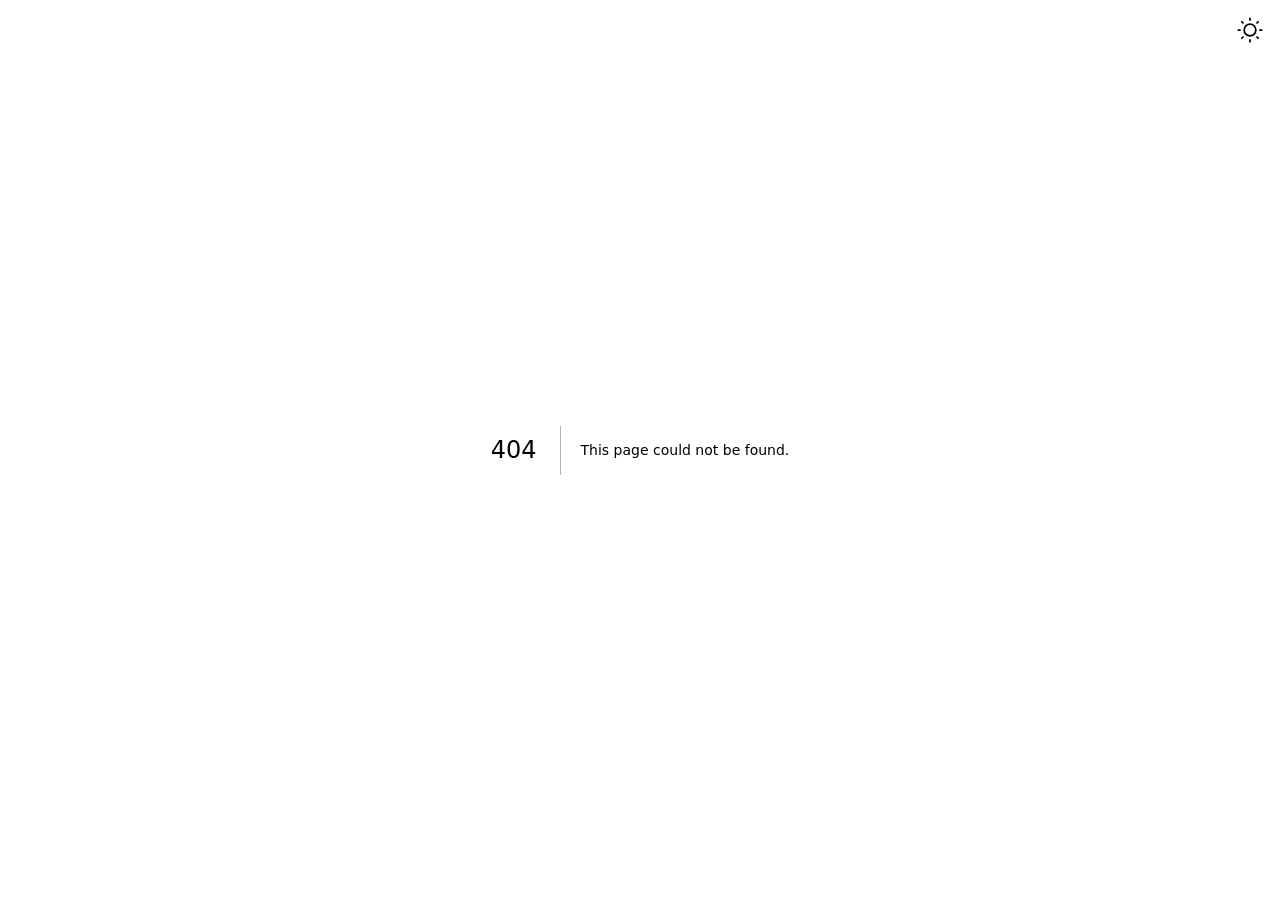
<file: 404/index.html>
<!DOCTYPE html><html lang="en"><head><meta charSet="utf-8"/><meta name="viewport" content="width=device-width, initial-scale=1"/><link rel="preload" href="/_next/static/media/569ce4b8f30dc480-s.p.woff2" as="font" crossorigin="" type="font/woff2"/><link rel="preload" href="/_next/static/media/83b7692fa295f45a-s.p.woff2" as="font" crossorigin="" type="font/woff2"/><link rel="preload" href="/_next/static/media/93f479601ee12b01-s.p.woff2" as="font" crossorigin="" type="font/woff2"/><link rel="stylesheet" href="/_next/static/css/43e2286990f51f5e.css" data-precedence="next"/><link rel="preload" as="script" fetchPriority="low" href="/_next/static/chunks/webpack-545f4b5db0768c51.js"/><script src="/_next/static/chunks/96e220d1-b9f1c425e1ec2098.js" async=""></script><script src="/_next/static/chunks/770-4f60a952de414095.js" async=""></script><script src="/_next/static/chunks/main-app-d4d4edd05a11507b.js" async=""></script><script src="/_next/static/chunks/app/layout-08edbe6e02cc41c6.js" async=""></script><meta name="robots" content="noindex"/><meta name="next-size-adjust" content=""/><title>404: This page could not be found.</title><title>Yahia Soliman - Software Engineer</title><meta name="description" content="Full-stack software engineer with proficincy in both back-end and front-end development"/><script>document.querySelectorAll('body link[rel="icon"], body link[rel="apple-touch-icon"]').forEach(el => document.head.appendChild(el))</script><script src="/_next/static/chunks/polyfills-42372ed130431b0a.js" noModule=""></script></head><body class="__variable_a8cb97 __variable_5cfdac __variable_9a8899 antialiased font-sans fg-primary bg-primary-foreground relative"><script>((e,t,r,n,o,a,i,u)=>{let l=document.documentElement,s=["light","dark"];function c(t){var r;(Array.isArray(e)?e:[e]).forEach(e=>{let r="class"===e,n=r&&a?o.map(e=>a[e]||e):o;r?(l.classList.remove(...n),l.classList.add(a&&a[t]?a[t]:t)):l.setAttribute(e,t)}),r=t,u&&s.includes(r)&&(l.style.colorScheme=r)}if(n)c(n);else try{let e=localStorage.getItem(t)||r,n=i&&"system"===e?window.matchMedia("(prefers-color-scheme: dark)").matches?"dark":"light":e;c(n)}catch(e){}})("class","theme","system",null,["light","dark"],null,true,true)</script><div class="flex justify-end w-full p-4 fixed overflow-x-clip"><div class="cursor-pointer select-none group"><div class="duration-100 group-hover:bg-gray-900 dark:group-hover:bg-gray-100 hover: fixed size-4 -top-2 -right-2 origin-center aspect-square rounded-full -z-20 group-hover:scale-[10]"></div><svg class="fill-none dark:hidden size-7 dark:group-hover:block group-hover:hidden dark:group-hover:text-amber-500" viewBox="0 0 24 24"><path d="M17 12C17 14.7614 14.7614 17 12 17C9.23858 17 7 14.7614 7 12C7 9.23858 9.23858 7 12 7C14.7614 7 17 9.23858 17 12Z" stroke="currentColor" stroke-width="1.5"></path><path d="M12 2V3.5M12 20.5V22M19.0708 19.0713L18.0101 18.0106M5.98926 5.98926L4.9286 4.9286M22 12H20.5M3.5 12H2M19.0713 4.92871L18.0106 5.98937M5.98975 18.0107L4.92909 19.0714" stroke="currentColor" stroke-width="1.5" stroke-linecap="round"></path></svg><svg class="hidden fill-none dark:block size-7 dark:group-hover:hidden group-hover:block group-hover:text-stone-100" viewBox="0 0 24 24"><path d="M21.5 14.0784C20.3003 14.7189 18.9301 15.0821 17.4751 15.0821C12.7491 15.0821 8.91792 11.2509 8.91792 6.52485C8.91792 5.06986 9.28105 3.69968 9.92163 2.5C5.66765 3.49698 2.5 7.31513 2.5 11.8731C2.5 17.1899 6.8101 21.5 12.1269 21.5C16.6849 21.5 20.503 18.3324 21.5 14.0784Z" stroke="currentColor" stroke-width="1.5" stroke-linecap="round" stroke-linejoin="round"></path></svg></div></div><div style="font-family:system-ui,&quot;Segoe UI&quot;,Roboto,Helvetica,Arial,sans-serif,&quot;Apple Color Emoji&quot;,&quot;Segoe UI Emoji&quot;;height:100vh;text-align:center;display:flex;flex-direction:column;align-items:center;justify-content:center"><div><style>body{color:#000;background:#fff;margin:0}.next-error-h1{border-right:1px solid rgba(0,0,0,.3)}@media (prefers-color-scheme:dark){body{color:#fff;background:#000}.next-error-h1{border-right:1px solid rgba(255,255,255,.3)}}</style><h1 class="next-error-h1" style="display:inline-block;margin:0 20px 0 0;padding:0 23px 0 0;font-size:24px;font-weight:500;vertical-align:top;line-height:49px">404</h1><div style="display:inline-block"><h2 style="font-size:14px;font-weight:400;line-height:49px;margin:0">This page could not be found.</h2></div></div></div><!--$--><!--/$--><!--$--><!--/$--><script src="/_next/static/chunks/webpack-545f4b5db0768c51.js" async=""></script><script>(self.__next_f=self.__next_f||[]).push([0])</script><script>self.__next_f.push([1,"1:\"$Sreact.fragment\"\n2:I[3855,[\"177\",\"static/chunks/app/layout-08edbe6e02cc41c6.js\"],\"ThemeProvider\"]\n3:I[9391,[\"177\",\"static/chunks/app/layout-08edbe6e02cc41c6.js\"],\"default\"]\n4:I[831,[],\"\"]\n5:I[8307,[],\"\"]\n6:I[9757,[],\"MetadataBoundary\"]\n8:I[9757,[],\"OutletBoundary\"]\nb:I[8475,[],\"AsyncMetadataOutlet\"]\nd:I[9757,[],\"ViewportBoundary\"]\nf:I[8458,[],\"\"]\n:HL[\"/_next/static/media/569ce4b8f30dc480-s.p.woff2\",\"font\",{\"crossOrigin\":\"\",\"type\":\"font/woff2\"}]\n:HL[\"/_next/static/media/83b7692fa295f45a-s.p.woff2\",\"font\",{\"crossOrigin\":\"\",\"type\":\"font/woff2\"}]\n:HL[\"/_next/static/media/93f479601ee12b01-s.p.woff2\",\"font\",{\"crossOrigin\":\"\",\"type\":\"font/woff2\"}]\n:HL[\"/_next/static/css/43e2286990f51f5e.css\",\"style\"]\n"])</script><script>self.__next_f.push([1,"0:{\"P\":null,\"b\":\"W5Tsv-VLkdoxyzt10y74B\",\"p\":\"\",\"c\":[\"\",\"_not-found\",\"\"],\"i\":false,\"f\":[[[\"\",{\"children\":[\"/_not-found\",{\"children\":[\"__PAGE__\",{}]}]},\"$undefined\",\"$undefined\",true],[\"\",[\"$\",\"$1\",\"c\",{\"children\":[[[\"$\",\"link\",\"0\",{\"rel\":\"stylesheet\",\"href\":\"/_next/static/css/43e2286990f51f5e.css\",\"precedence\":\"next\",\"crossOrigin\":\"$undefined\",\"nonce\":\"$undefined\"}]],[\"$\",\"html\",null,{\"lang\":\"en\",\"suppressHydrationWarning\":true,\"children\":[\"$\",\"body\",null,{\"className\":\"__variable_a8cb97 __variable_5cfdac __variable_9a8899 antialiased font-sans fg-primary bg-primary-foreground relative\",\"children\":[\"$\",\"$L2\",null,{\"attribute\":\"class\",\"defaultTheme\":\"system\",\"enableSystem\":true,\"disableTransitionOnChange\":true,\"children\":[[\"$\",\"div\",null,{\"className\":\"flex justify-end w-full p-4 fixed overflow-x-clip\",\"children\":[\"$\",\"$L3\",null,{\"children\":[[\"$\",\"svg\",null,{\"className\":\"fill-none dark:hidden size-7 dark:group-hover:block group-hover:hidden dark:group-hover:text-amber-500\",\"viewBox\":\"0 0 24 24\",\"children\":[[\"$\",\"path\",null,{\"d\":\"M17 12C17 14.7614 14.7614 17 12 17C9.23858 17 7 14.7614 7 12C7 9.23858 9.23858 7 12 7C14.7614 7 17 9.23858 17 12Z\",\"stroke\":\"currentColor\",\"strokeWidth\":\"1.5\"}],[\"$\",\"path\",null,{\"d\":\"M12 2V3.5M12 20.5V22M19.0708 19.0713L18.0101 18.0106M5.98926 5.98926L4.9286 4.9286M22 12H20.5M3.5 12H2M19.0713 4.92871L18.0106 5.98937M5.98975 18.0107L4.92909 19.0714\",\"stroke\":\"currentColor\",\"strokeWidth\":\"1.5\",\"strokeLinecap\":\"round\"}]]}],[\"$\",\"svg\",null,{\"className\":\"hidden fill-none dark:block size-7 dark:group-hover:hidden group-hover:block group-hover:text-stone-100\",\"viewBox\":\"0 0 24 24\",\"children\":[\"$\",\"path\",null,{\"d\":\"M21.5 14.0784C20.3003 14.7189 18.9301 15.0821 17.4751 15.0821C12.7491 15.0821 8.91792 11.2509 8.91792 6.52485C8.91792 5.06986 9.28105 3.69968 9.92163 2.5C5.66765 3.49698 2.5 7.31513 2.5 11.8731C2.5 17.1899 6.8101 21.5 12.1269 21.5C16.6849 21.5 20.503 18.3324 21.5 14.0784Z\",\"stroke\":\"currentColor\",\"strokeWidth\":\"1.5\",\"strokeLinecap\":\"round\",\"strokeLinejoin\":\"round\"}]}]]}]}],[\"$\",\"$L4\",null,{\"parallelRouterKey\":\"children\",\"error\":\"$undefined\",\"errorStyles\":\"$undefined\",\"errorScripts\":\"$undefined\",\"template\":[\"$\",\"$L5\",null,{}],\"templateStyles\":\"$undefined\",\"templateScripts\":\"$undefined\",\"notFound\":[[[\"$\",\"title\",null,{\"children\":\"404: This page could not be found.\"}],[\"$\",\"div\",null,{\"style\":{\"fontFamily\":\"system-ui,\\\"Segoe UI\\\",Roboto,Helvetica,Arial,sans-serif,\\\"Apple Color Emoji\\\",\\\"Segoe UI Emoji\\\"\",\"height\":\"100vh\",\"textAlign\":\"center\",\"display\":\"flex\",\"flexDirection\":\"column\",\"alignItems\":\"center\",\"justifyContent\":\"center\"},\"children\":[\"$\",\"div\",null,{\"children\":[[\"$\",\"style\",null,{\"dangerouslySetInnerHTML\":{\"__html\":\"body{color:#000;background:#fff;margin:0}.next-error-h1{border-right:1px solid rgba(0,0,0,.3)}@media (prefers-color-scheme:dark){body{color:#fff;background:#000}.next-error-h1{border-right:1px solid rgba(255,255,255,.3)}}\"}}],[\"$\",\"h1\",null,{\"className\":\"next-error-h1\",\"style\":{\"display\":\"inline-block\",\"margin\":\"0 20px 0 0\",\"padding\":\"0 23px 0 0\",\"fontSize\":24,\"fontWeight\":500,\"verticalAlign\":\"top\",\"lineHeight\":\"49px\"},\"children\":404}],[\"$\",\"div\",null,{\"style\":{\"display\":\"inline-block\"},\"children\":[\"$\",\"h2\",null,{\"style\":{\"fontSize\":14,\"fontWeight\":400,\"lineHeight\":\"49px\",\"margin\":0},\"children\":\"This page could not be found.\"}]}]]}]}]],[]],\"forbidden\":\"$undefined\",\"unauthorized\":\"$undefined\"}]]}]}]}]]}],{\"children\":[\"/_not-found\",[\"$\",\"$1\",\"c\",{\"children\":[null,[\"$\",\"$L4\",null,{\"parallelRouterKey\":\"children\",\"error\":\"$undefined\",\"errorStyles\":\"$undefined\",\"errorScripts\":\"$undefined\",\"template\":[\"$\",\"$L5\",null,{}],\"templateStyles\":\"$undefined\",\"templateScripts\":\"$undefined\",\"notFound\":\"$undefined\",\"forbidden\":\"$undefined\",\"unauthorized\":\"$undefined\"}]]}],{\"children\":[\"__PAGE__\",[\"$\",\"$1\",\"c\",{\"children\":[[[\"$\",\"title\",null,{\"children\":\"404: This page could not be found.\"}],[\"$\",\"div\",null,{\"style\":\"$0:f:0:1:1:props:children:1:props:children:props:children:props:children:1:props:notFound:0:1:props:style\",\"children\":[\"$\",\"div\",null,{\"children\":[[\"$\",\"style\",null,{\"dangerouslySetInnerHTML\":{\"__html\":\"body{color:#000;background:#fff;margin:0}.next-error-h1{border-right:1px solid rgba(0,0,0,.3)}@media (prefers-color-scheme:dark){body{color:#fff;background:#000}.next-error-h1{border-right:1px solid rgba(255,255,255,.3)}}\"}}],[\"$\",\"h1\",null,{\"className\":\"next-error-h1\",\"style\":\"$0:f:0:1:1:props:children:1:props:children:props:children:props:children:1:props:notFound:0:1:props:children:props:children:1:props:style\",\"children\":404}],[\"$\",\"div\",null,{\"style\":\"$0:f:0:1:1:props:children:1:props:children:props:children:props:children:1:props:notFound:0:1:props:children:props:children:2:props:style\",\"children\":[\"$\",\"h2\",null,{\"style\":\"$0:f:0:1:1:props:children:1:props:children:props:children:props:children:1:props:notFound:0:1:props:children:props:children:2:props:children:props:style\",\"children\":\"This page could not be found.\"}]}]]}]}]],[\"$\",\"$L6\",null,{\"children\":\"$L7\"}],null,[\"$\",\"$L8\",null,{\"children\":[\"$L9\",\"$La\",[\"$\",\"$Lb\",null,{\"promise\":\"$@c\"}]]}]]}],{},null,false]},null,false]},null,false],[\"$\",\"$1\",\"h\",{\"children\":[[\"$\",\"meta\",null,{\"name\":\"robots\",\"content\":\"noindex\"}],[\"$\",\"$1\",\"zXDmQ0RFbjtpfG88H8MV6\",{\"children\":[[\"$\",\"$Ld\",null,{\"children\":\"$Le\"}],[\"$\",\"meta\",null,{\"name\":\"next-size-adjust\",\"content\":\"\"}]]}],null]}],false]],\"m\":\"$undefined\",\"G\":[\"$f\",\"$undefined\"],\"s\":false,\"S\":true}\n"])</script><script>self.__next_f.push([1,"10:\"$Sreact.suspense\"\n11:I[8475,[],\"AsyncMetadata\"]\n7:[\"$\",\"$10\",null,{\"fallback\":null,\"children\":[\"$\",\"$L11\",null,{\"promise\":\"$@12\"}]}]\n"])</script><script>self.__next_f.push([1,"a:null\n"])</script><script>self.__next_f.push([1,"e:[[\"$\",\"meta\",\"0\",{\"charSet\":\"utf-8\"}],[\"$\",\"meta\",\"1\",{\"name\":\"viewport\",\"content\":\"width=device-width, initial-scale=1\"}]]\n9:null\n"])</script><script>self.__next_f.push([1,"12:{\"metadata\":[[\"$\",\"title\",\"0\",{\"children\":\"Yahia Soliman - Software Engineer\"}],[\"$\",\"meta\",\"1\",{\"name\":\"description\",\"content\":\"Full-stack software engineer with proficincy in both back-end and front-end development\"}]],\"error\":null,\"digest\":\"$undefined\"}\nc:{\"metadata\":\"$12:metadata\",\"error\":null,\"digest\":\"$undefined\"}\n"])</script></body></html>
</file>
<file: _next/static/css/43e2286990f51f5e.css>
@font-face{font-family:Geist;font-style:normal;font-weight:100 900;font-display:swap;src:url(/_next/static/media/8d697b304b401681-s.woff2) format("woff2");unicode-range:u+0301,u+0400-045f,u+0490-0491,u+04b0-04b1,u+2116}@font-face{font-family:Geist;font-style:normal;font-weight:100 900;font-display:swap;src:url(/_next/static/media/ba015fad6dcf6784-s.woff2) format("woff2");unicode-range:u+0100-02ba,u+02bd-02c5,u+02c7-02cc,u+02ce-02d7,u+02dd-02ff,u+0304,u+0308,u+0329,u+1d00-1dbf,u+1e00-1e9f,u+1ef2-1eff,u+2020,u+20a0-20ab,u+20ad-20c0,u+2113,u+2c60-2c7f,u+a720-a7ff}@font-face{font-family:Geist;font-style:normal;font-weight:100 900;font-display:swap;src:url(/_next/static/media/569ce4b8f30dc480-s.p.woff2) format("woff2");unicode-range:u+00??,u+0131,u+0152-0153,u+02bb-02bc,u+02c6,u+02da,u+02dc,u+0304,u+0308,u+0329,u+2000-206f,u+20ac,u+2122,u+2191,u+2193,u+2212,u+2215,u+feff,u+fffd}@font-face{font-family:Geist Fallback;src:local("Arial");ascent-override:95.94%;descent-override:28.16%;line-gap-override:0.00%;size-adjust:104.76%}.__className_5cfdac{font-family:Geist,Geist Fallback;font-style:normal}.__variable_5cfdac{--font-geist-sans:"Geist","Geist Fallback"}@font-face{font-family:Geist Mono;font-style:normal;font-weight:100 900;font-display:swap;src:url(/_next/static/media/9610d9e46709d722-s.woff2) format("woff2");unicode-range:u+0301,u+0400-045f,u+0490-0491,u+04b0-04b1,u+2116}@font-face{font-family:Geist Mono;font-style:normal;font-weight:100 900;font-display:swap;src:url(/_next/static/media/747892c23ea88013-s.woff2) format("woff2");unicode-range:u+0100-02ba,u+02bd-02c5,u+02c7-02cc,u+02ce-02d7,u+02dd-02ff,u+0304,u+0308,u+0329,u+1d00-1dbf,u+1e00-1e9f,u+1ef2-1eff,u+2020,u+20a0-20ab,u+20ad-20c0,u+2113,u+2c60-2c7f,u+a720-a7ff}@font-face{font-family:Geist Mono;font-style:normal;font-weight:100 900;font-display:swap;src:url(/_next/static/media/93f479601ee12b01-s.p.woff2) format("woff2");unicode-range:u+00??,u+0131,u+0152-0153,u+02bb-02bc,u+02c6,u+02da,u+02dc,u+0304,u+0308,u+0329,u+2000-206f,u+20ac,u+2122,u+2191,u+2193,u+2212,u+2215,u+feff,u+fffd}@font-face{font-family:Geist Mono Fallback;src:local("Arial");ascent-override:74.67%;descent-override:21.92%;line-gap-override:0.00%;size-adjust:134.59%}.__className_9a8899{font-family:Geist Mono,Geist Mono Fallback;font-style:normal}.__variable_9a8899{--font-geist-mono:"Geist Mono","Geist Mono Fallback"}@font-face{font-family:Fredericka the Great;font-style:normal;font-weight:400;font-display:swap;src:url(/_next/static/media/d294ad0b5d1a48aa-s.woff2) format("woff2");unicode-range:u+0100-02ba,u+02bd-02c5,u+02c7-02cc,u+02ce-02d7,u+02dd-02ff,u+0304,u+0308,u+0329,u+1d00-1dbf,u+1e00-1e9f,u+1ef2-1eff,u+2020,u+20a0-20ab,u+20ad-20c0,u+2113,u+2c60-2c7f,u+a720-a7ff}@font-face{font-family:Fredericka the Great;font-style:normal;font-weight:400;font-display:swap;src:url(/_next/static/media/83b7692fa295f45a-s.p.woff2) format("woff2");unicode-range:u+00??,u+0131,u+0152-0153,u+02bb-02bc,u+02c6,u+02da,u+02dc,u+0304,u+0308,u+0329,u+2000-206f,u+20ac,u+2122,u+2191,u+2193,u+2212,u+2215,u+feff,u+fffd}@font-face{font-family:Fredericka the Great Fallback;src:local("Arial");ascent-override:92.77%;descent-override:23.54%;line-gap-override:0.00%;size-adjust:105.37%}.__className_a8cb97{font-family:Fredericka the Great,Fredericka the Great Fallback;font-weight:400;font-style:normal}.__variable_a8cb97{--font-fancy-next:"Fredericka the Great","Fredericka the Great Fallback"}

/*! tailwindcss v4.1.5 | MIT License | https://tailwindcss.com */@layer properties{@supports (((-webkit-hyphens:none)) and (not (margin-trim:inline))) or ((-moz-orient:inline) and (not (color:rgb(from red r g b)))){*,::backdrop,:after,:before{--tw-content:"";--tw-border-style:solid;--tw-shadow:0 0 #0000;--tw-shadow-color:initial;--tw-shadow-alpha:100%;--tw-inset-shadow:0 0 #0000;--tw-inset-shadow-color:initial;--tw-inset-shadow-alpha:100%;--tw-ring-color:initial;--tw-ring-shadow:0 0 #0000;--tw-inset-ring-color:initial;--tw-inset-ring-shadow:0 0 #0000;--tw-ring-inset:initial;--tw-ring-offset-width:0px;--tw-ring-offset-color:#fff;--tw-ring-offset-shadow:0 0 #0000;--tw-scale-x:1;--tw-scale-y:1;--tw-scale-z:1;--tw-space-y-reverse:0;--tw-space-x-reverse:0;--tw-font-weight:initial;--tw-tracking:initial;--tw-outline-style:solid;--tw-blur:initial;--tw-brightness:initial;--tw-contrast:initial;--tw-grayscale:initial;--tw-hue-rotate:initial;--tw-invert:initial;--tw-opacity:initial;--tw-saturate:initial;--tw-sepia:initial;--tw-drop-shadow:initial;--tw-drop-shadow-color:initial;--tw-drop-shadow-alpha:100%;--tw-drop-shadow-size:initial;--tw-duration:initial}}}@layer theme{:host,:root{--font-serif:ui-serif,Georgia,Cambria,"Times New Roman",Times,serif;--color-red-500:oklch(63.7% .237 25.331);--color-amber-100:oklch(96.2% .059 95.617);--color-amber-500:oklch(76.9% .188 70.08);--color-yellow-500:oklch(79.5% .184 86.047);--color-lime-500:oklch(76.8% .233 130.85);--color-green-500:oklch(72.3% .219 149.579);--color-green-600:oklch(62.7% .194 149.214);--color-sky-100:oklch(95.1% .026 236.824);--color-gray-100:oklch(96.7% .003 264.542);--color-gray-300:oklch(87.2% .01 258.338);--color-gray-400:oklch(70.7% .022 261.325);--color-gray-600:oklch(44.6% .03 256.802);--color-gray-800:oklch(27.8% .033 256.848);--color-gray-900:oklch(21% .034 264.665);--color-zinc-500:oklch(55.2% .016 285.938);--color-zinc-800:oklch(27.4% .006 286.033);--color-zinc-900:oklch(21% .006 285.885);--color-neutral-500:oklch(55.6% 0 0);--color-stone-100:oklch(97% .001 106.424);--color-black:#000;--color-white:#fff;--spacing:.25rem;--container-md:28rem;--container-lg:32rem;--container-3xl:48rem;--text-xs:.75rem;--text-xs--line-height:calc(1/.75);--text-sm:.875rem;--text-sm--line-height:calc(1.25/.875);--text-base:1rem;--text-base--line-height:calc(1.5/1);--text-lg:1.125rem;--text-lg--line-height:calc(1.75/1.125);--text-xl:1.25rem;--text-xl--line-height:calc(1.75/1.25);--text-2xl:1.5rem;--text-2xl--line-height:calc(2/1.5);--text-3xl:1.875rem;--text-3xl--line-height:calc(2.25/1.875);--text-4xl:2.25rem;--text-4xl--line-height:calc(2.5/2.25);--text-5xl:3rem;--text-5xl--line-height:1;--text-6xl:3.75rem;--text-6xl--line-height:1;--font-weight-light:300;--font-weight-medium:500;--font-weight-semibold:600;--font-weight-bold:700;--tracking-widest:.1em;--animate-spin:spin 1s linear infinite;--default-transition-duration:.15s;--default-transition-timing-function:cubic-bezier(.4,0,.2,1);--default-font-family:var(--font-geist-sans);--default-mono-font-family:var(--font-geist-mono)}}@layer base{*,::backdrop,:after,:before{box-sizing:border-box;border:0 solid;margin:0;padding:0}::file-selector-button{box-sizing:border-box;border:0 solid;margin:0;padding:0}:host,html{-webkit-text-size-adjust:100%;tab-size:4;line-height:1.5;font-family:var(--default-font-family,ui-sans-serif,system-ui,sans-serif,"Apple Color Emoji","Segoe UI Emoji","Segoe UI Symbol","Noto Color Emoji");font-feature-settings:var(--default-font-feature-settings,normal);font-variation-settings:var(--default-font-variation-settings,normal);-webkit-tap-highlight-color:transparent}hr{height:0;color:inherit;border-top-width:1px}abbr:where([title]){-webkit-text-decoration:underline dotted;text-decoration:underline dotted}h1,h2,h3,h4,h5,h6{font-size:inherit;font-weight:inherit}a{color:inherit;-webkit-text-decoration:inherit;text-decoration:inherit}b,strong{font-weight:bolder}code,kbd,pre,samp{font-family:var(--default-mono-font-family,ui-monospace,SFMono-Regular,Menlo,Monaco,Consolas,"Liberation Mono","Courier New",monospace);font-feature-settings:var(--default-mono-font-feature-settings,normal);font-variation-settings:var(--default-mono-font-variation-settings,normal);font-size:1em}small{font-size:80%}sub,sup{vertical-align:baseline;font-size:75%;line-height:0;position:relative}sub{bottom:-.25em}sup{top:-.5em}table{text-indent:0;border-color:inherit;border-collapse:collapse}:-moz-focusring{outline:auto}progress{vertical-align:baseline}summary{display:list-item}menu,ol,ul{list-style:none}audio,canvas,embed,iframe,img,object,svg,video{vertical-align:middle;display:block}img,video{max-width:100%;height:auto}button,input,optgroup,select,textarea{font:inherit;font-feature-settings:inherit;font-variation-settings:inherit;letter-spacing:inherit;color:inherit;opacity:1;background-color:#0000;border-radius:0}::file-selector-button{font:inherit;font-feature-settings:inherit;font-variation-settings:inherit;letter-spacing:inherit;color:inherit;opacity:1;background-color:#0000;border-radius:0}:where(select:is([multiple],[size])) optgroup{font-weight:bolder}:where(select:is([multiple],[size])) optgroup option{padding-inline-start:20px}::file-selector-button{margin-inline-end:4px}::placeholder{opacity:1}@supports (not ((-webkit-appearance:-apple-pay-button))) or (contain-intrinsic-size:1px){::placeholder{color:currentColor}@supports (color:color-mix(in lab,red,red)){::placeholder{color:color-mix(in oklab,currentcolor 50%,transparent)}}}textarea{resize:vertical}::-webkit-search-decoration{-webkit-appearance:none}::-webkit-date-and-time-value{min-height:1lh;text-align:inherit}::-webkit-datetime-edit{display:inline-flex}::-webkit-datetime-edit-fields-wrapper{padding:0}::-webkit-datetime-edit,::-webkit-datetime-edit-year-field{padding-block:0}::-webkit-datetime-edit-day-field,::-webkit-datetime-edit-month-field{padding-block:0}::-webkit-datetime-edit-hour-field,::-webkit-datetime-edit-minute-field{padding-block:0}::-webkit-datetime-edit-millisecond-field,::-webkit-datetime-edit-second-field{padding-block:0}::-webkit-datetime-edit-meridiem-field{padding-block:0}:-moz-ui-invalid{box-shadow:none}button,input:where([type=button],[type=reset],[type=submit]){appearance:button}::file-selector-button{appearance:button}::-webkit-inner-spin-button,::-webkit-outer-spin-button{height:auto}[hidden]:where(:not([hidden=until-found])){display:none!important}*{border-color:var(--border);outline-color:var(--ring)}@supports (color:color-mix(in lab,red,red)){*{outline-color:color-mix(in oklab,var(--ring)50%,transparent)}}body{background-color:var(--background);color:var(--foreground)}}@layer components;@layer utilities{.visible{visibility:visible}.absolute{position:absolute}.fixed{position:fixed}.relative{position:relative}.-top-2{top:calc(var(--spacing)*-2)}.-top-4{top:calc(var(--spacing)*-4)}.-right-2{right:calc(var(--spacing)*-2)}.left-24{left:calc(var(--spacing)*24)}.left-\[20\%\]{left:20%}.-z-20{z-index:calc(20*-1)}.container{width:100%}@media (min-width:402px){.container{max-width:402px}}@media (min-width:40rem){.container{max-width:40rem}}@media (min-width:48rem){.container{max-width:48rem}}@media (min-width:64rem){.container{max-width:64rem}}@media (min-width:80rem){.container{max-width:80rem}}@media (min-width:96rem){.container{max-width:96rem}}.sheet-line{font-size:var(--text-sm);line-height:var(--tw-leading,var(--text-sm--line-height))}.sheet-line:before{margin-inline:calc(var(--spacing)*2);width:calc(var(--spacing)*6);height:calc(var(--spacing)*6);content:var(--tw-content);border-right:1px var(--tw-border-style) var(--color-red-500);display:inline-block}.sheet-line:after{margin-top:calc(var(--spacing)*-2);border-top-style:var(--tw-border-style);content:var(--tw-content);border-top-width:1px;border-color:var(--color-gray-300);width:100%;display:block}@media (min-width:402px){.sheet-line{font-size:var(--text-lg);line-height:var(--tw-leading,var(--text-lg--line-height))}.sheet-line:before{margin-inline:calc(var(--spacing)*4);content:var(--tw-content);width:calc(var(--spacing)*8);height:calc(var(--spacing)*8)}}.sheet-line:is(.dark *):after{content:var(--tw-content);border-color:var(--color-gray-800)}.mx-auto{margin-inline:auto}.my-4{margin-block:calc(var(--spacing)*4)}.input{margin-top:calc(var(--spacing)*1);appearance:none;border-radius:calc(var(--radius) - 2px);border-style:var(--tw-border-style);width:100%;padding-inline:calc(var(--spacing)*3);padding-block:calc(var(--spacing)*2);--tw-shadow:inset 0 2px 4px 0 var(--tw-shadow-color,#0000000d);--tw-ring-shadow:var(--tw-ring-inset,)0 0 0 calc(1px + var(--tw-ring-offset-width))var(--tw-ring-color,currentcolor);--tw-ring-color:var(--input);--tw-outline-style:none;border-width:1px;outline-style:none}.input,.input:focus{box-shadow:var(--tw-inset-shadow),var(--tw-inset-ring-shadow),var(--tw-ring-offset-shadow),var(--tw-ring-shadow),var(--tw-shadow)}.input:focus{--tw-ring-shadow:var(--tw-ring-inset,)0 0 0 calc(3px + var(--tw-ring-offset-width))var(--tw-ring-color,currentcolor)}.input:is(.dark *){border-style:var(--tw-border-style);border-width:0}.-mt-1{margin-top:calc(var(--spacing)*-1)}.-mt-4{margin-top:calc(var(--spacing)*-4)}.mt-1{margin-top:calc(var(--spacing)*1)}.mt-4{margin-top:calc(var(--spacing)*4)}.mt-6{margin-top:calc(var(--spacing)*6)}.mt-8{margin-top:calc(var(--spacing)*8)}.mt-auto{margin-top:auto}.mr-auto{margin-right:auto}.mb-3{margin-bottom:calc(var(--spacing)*3)}.mb-4{margin-bottom:calc(var(--spacing)*4)}.mb-6{margin-bottom:calc(var(--spacing)*6)}.flex{display:flex}.hidden{display:none}.inline-flex{display:inline-flex}.aspect-square{aspect-ratio:1}.size-4{width:calc(var(--spacing)*4);height:calc(var(--spacing)*4)}.size-6{width:calc(var(--spacing)*6);height:calc(var(--spacing)*6)}.size-7{width:calc(var(--spacing)*7);height:calc(var(--spacing)*7)}.size-9{width:calc(var(--spacing)*9);height:calc(var(--spacing)*9)}.h-5{height:calc(var(--spacing)*5)}.h-8{height:calc(var(--spacing)*8)}.h-9{height:calc(var(--spacing)*9)}.h-10{height:calc(var(--spacing)*10)}.min-h-32{min-height:calc(var(--spacing)*32)}.min-h-screen{min-height:100vh}.w-1\/2{width:50%}.w-full{width:100%}.max-w-3xl{max-width:var(--container-3xl)}.max-w-lg{max-width:var(--container-lg)}.max-w-md{max-width:var(--container-md)}.min-w-0{min-width:calc(var(--spacing)*0)}.shrink{flex-shrink:1}.shrink-0{flex-shrink:0}.origin-center{transform-origin:50%}.scale-95{--tw-scale-x:95%;--tw-scale-y:95%;--tw-scale-z:95%}.scale-95,.scale-x-150{scale:var(--tw-scale-x)var(--tw-scale-y)}.scale-x-150{--tw-scale-x:150%}.scale-y-50{--tw-scale-y:50%;scale:var(--tw-scale-x)var(--tw-scale-y)}.animate-spin{animation:var(--animate-spin)}.cursor-pointer{cursor:pointer}.flex-col{flex-direction:column}.flex-wrap{flex-wrap:wrap}.items-center{align-items:center}.justify-between{justify-content:space-between}.justify-center{justify-content:center}.justify-end{justify-content:flex-end}.gap-1\.5{gap:calc(var(--spacing)*1.5)}.gap-2{gap:calc(var(--spacing)*2)}:where(.space-y-6>:not(:last-child)){--tw-space-y-reverse:0;margin-block-start:calc(calc(var(--spacing)*6)*var(--tw-space-y-reverse));margin-block-end:calc(calc(var(--spacing)*6)*calc(1 - var(--tw-space-y-reverse)))}:where(.space-y-24>:not(:last-child)){--tw-space-y-reverse:0;margin-block-start:calc(calc(var(--spacing)*24)*var(--tw-space-y-reverse));margin-block-end:calc(calc(var(--spacing)*24)*calc(1 - var(--tw-space-y-reverse)))}:where(.space-x-2>:not(:last-child)){--tw-space-x-reverse:0;margin-inline-start:calc(calc(var(--spacing)*2)*var(--tw-space-x-reverse));margin-inline-end:calc(calc(var(--spacing)*2)*calc(1 - var(--tw-space-x-reverse)))}:where(.space-x-3>:not(:last-child)){--tw-space-x-reverse:0;margin-inline-start:calc(calc(var(--spacing)*3)*var(--tw-space-x-reverse));margin-inline-end:calc(calc(var(--spacing)*3)*calc(1 - var(--tw-space-x-reverse)))}:where(.space-x-4>:not(:last-child)){--tw-space-x-reverse:0;margin-inline-start:calc(calc(var(--spacing)*4)*var(--tw-space-x-reverse));margin-inline-end:calc(calc(var(--spacing)*4)*calc(1 - var(--tw-space-x-reverse)))}.overflow-x-clip{overflow-x:clip}.rounded-full{border-radius:3.40282e+38px}.rounded-lg{border-radius:var(--radius)}.rounded-md{border-radius:calc(var(--radius) - 2px)}.border{border-style:var(--tw-border-style);border-width:1px}.border-b{border-bottom-style:var(--tw-border-style);border-bottom-width:1px}.border-input{border-color:var(--input)}.border-neutral-500{border-color:var(--color-neutral-500)}.border-b-gray-300{border-bottom-color:var(--color-gray-300)}.sheet{background-color:var(--color-amber-100);padding:calc(var(--spacing)*2);padding-top:calc(var(--spacing)*12);padding-bottom:calc(var(--spacing)*4);color:var(--color-zinc-800);--tw-shadow:0 10px 15px -3px var(--tw-shadow-color,#0000001a),0 4px 6px -4px var(--tw-shadow-color,#0000001a);box-shadow:var(--tw-inset-shadow),var(--tw-inset-ring-shadow),var(--tw-ring-offset-shadow),var(--tw-ring-shadow),var(--tw-shadow);--tw-shadow-color:#99a1afbf}@supports (color:color-mix(in lab,red,red)){.sheet{--tw-shadow-color:color-mix(in oklab,color-mix(in oklab,var(--color-gray-400)75%,transparent)var(--tw-shadow-alpha),transparent)}}.sheet:is(.dark *){background-color:var(--color-zinc-900);color:var(--color-sky-100);--tw-shadow-color:#000000bf}@supports (color:color-mix(in lab,red,red)){.sheet:is(.dark *){--tw-shadow-color:color-mix(in oklab,color-mix(in oklab,var(--color-black)75%,transparent)var(--tw-shadow-alpha),transparent)}}.bg-background{background-color:var(--background)}.bg-destructive{background-color:var(--destructive)}.bg-primary{background-color:var(--primary)}.bg-primary-foreground{background-color:var(--primary-foreground)}.bg-secondary{background-color:var(--secondary)}.bg-transparent{background-color:#0000}.fill-gray-900{fill:var(--color-gray-900)}.fill-none{fill:none}.fill-zinc-500{fill:var(--color-zinc-500)}.p-4{padding:calc(var(--spacing)*4)}.px-1{padding-inline:calc(var(--spacing)*1)}.px-3{padding-inline:calc(var(--spacing)*3)}.px-4{padding-inline:calc(var(--spacing)*4)}.px-6{padding-inline:calc(var(--spacing)*6)}.py-1{padding-block:calc(var(--spacing)*1)}.py-2{padding-block:calc(var(--spacing)*2)}.py-3{padding-block:calc(var(--spacing)*3)}.text-center{text-align:center}.font-fancy{font-family:var(--font-fancy-next)}.font-mono{font-family:var(--font-geist-mono)}.font-sans{font-family:var(--font-geist-sans)}.font-serif{font-family:var(--font-serif)}.text-2xl{font-size:var(--text-2xl);line-height:var(--tw-leading,var(--text-2xl--line-height))}.text-3xl{font-size:var(--text-3xl);line-height:var(--tw-leading,var(--text-3xl--line-height))}.text-4xl{font-size:var(--text-4xl);line-height:var(--tw-leading,var(--text-4xl--line-height))}.text-base{font-size:var(--text-base);line-height:var(--tw-leading,var(--text-base--line-height))}.text-lg{font-size:var(--text-lg);line-height:var(--tw-leading,var(--text-lg--line-height))}.text-sm{font-size:var(--text-sm);line-height:var(--tw-leading,var(--text-sm--line-height))}.text-xl{font-size:var(--text-xl);line-height:var(--tw-leading,var(--text-xl--line-height))}.text-xs{font-size:var(--text-xs);line-height:var(--tw-leading,var(--text-xs--line-height))}.text-\[1rem\]{font-size:1rem}.text-\[5vw\]{font-size:5vw}.font-bold{--tw-font-weight:var(--font-weight-bold);font-weight:var(--font-weight-bold)}.font-light{--tw-font-weight:var(--font-weight-light);font-weight:var(--font-weight-light)}.font-medium{--tw-font-weight:var(--font-weight-medium);font-weight:var(--font-weight-medium)}.font-semibold{--tw-font-weight:var(--font-weight-semibold);font-weight:var(--font-weight-semibold)}.tracking-widest{--tw-tracking:var(--tracking-widest);letter-spacing:var(--tracking-widest)}.whitespace-nowrap{white-space:nowrap}.text-gray-600{color:var(--color-gray-600)}.text-green-500\/75{color:#00c758bf}@supports (color:color-mix(in lab,red,red)){.text-green-500\/75{color:color-mix(in oklab,var(--color-green-500)75%,transparent)}}.text-green-600{color:var(--color-green-600)}.text-lime-500{color:var(--color-lime-500)}.text-primary{color:var(--primary)}.text-primary-foreground{color:var(--primary-foreground)}.text-red-500{color:var(--color-red-500)}.text-secondary-foreground{color:var(--secondary-foreground)}.text-white{color:var(--color-white)}.text-yellow-500{color:var(--color-yellow-500)}.text-zinc-500{color:var(--color-zinc-500)}.underline-offset-4{text-underline-offset:4px}.antialiased{-webkit-font-smoothing:antialiased;-moz-osx-font-smoothing:grayscale}.opacity-75{opacity:.75}.shadow-lg{--tw-shadow:0 10px 15px -3px var(--tw-shadow-color,#0000001a),0 4px 6px -4px var(--tw-shadow-color,#0000001a)}.shadow-lg,.shadow-xs{box-shadow:var(--tw-inset-shadow),var(--tw-inset-ring-shadow),var(--tw-ring-offset-shadow),var(--tw-ring-shadow),var(--tw-shadow)}.shadow-xs{--tw-shadow:0 1px 2px 0 var(--tw-shadow-color,#0000000d)}.outline{outline-style:var(--tw-outline-style);outline-width:1px}.invert{--tw-invert:invert(100%);filter:var(--tw-blur,)var(--tw-brightness,)var(--tw-contrast,)var(--tw-grayscale,)var(--tw-hue-rotate,)var(--tw-invert,)var(--tw-saturate,)var(--tw-sepia,)var(--tw-drop-shadow,)}.transition-\[color\,box-shadow\]{transition-property:color,box-shadow;transition-timing-function:var(--tw-ease,var(--default-transition-timing-function));transition-duration:var(--tw-duration,var(--default-transition-duration))}.transition-all{transition-property:all;transition-timing-function:var(--tw-ease,var(--default-transition-timing-function));transition-duration:var(--tw-duration,var(--default-transition-duration))}.duration-100{--tw-duration:.1s;transition-duration:.1s}.outline-none{--tw-outline-style:none;outline-style:none}.select-all{-webkit-user-select:all;user-select:all}.select-none{-webkit-user-select:none;user-select:none}@media (hover:hover){.group-hover\:block:is(:where(.group):hover *){display:block}.group-hover\:hidden:is(:where(.group):hover *){display:none}.group-hover\:scale-\[10\]:is(:where(.group):hover *){scale:10}.group-hover\:bg-gray-900:is(:where(.group):hover *){background-color:var(--color-gray-900)}.group-hover\:text-stone-100:is(:where(.group):hover *){color:var(--color-stone-100)}}.selection\:bg-primary ::selection{background-color:var(--primary)}.selection\:bg-primary::selection{background-color:var(--primary)}.selection\:text-primary-foreground ::selection{color:var(--primary-foreground)}.selection\:text-primary-foreground::selection{color:var(--primary-foreground)}.file\:inline-flex::file-selector-button{display:inline-flex}.file\:h-7::file-selector-button{height:calc(var(--spacing)*7)}.file\:border-0::file-selector-button{border-style:var(--tw-border-style);border-width:0}.file\:bg-transparent::file-selector-button{background-color:#0000}.file\:text-sm::file-selector-button{font-size:var(--text-sm);line-height:var(--tw-leading,var(--text-sm--line-height))}.file\:font-medium::file-selector-button{--tw-font-weight:var(--font-weight-medium);font-weight:var(--font-weight-medium)}.file\:text-foreground::file-selector-button{color:var(--foreground)}.placeholder\:text-muted-foreground::placeholder{color:var(--muted-foreground)}.after\:hidden:after{content:var(--tw-content);display:none}@media (hover:hover){.hover\:bg-accent:hover{background-color:var(--accent)}.hover\:bg-destructive\/90:hover{background-color:var(--destructive)}@supports (color:color-mix(in lab,red,red)){.hover\:bg-destructive\/90:hover{background-color:color-mix(in oklab,var(--destructive)90%,transparent)}}.hover\:bg-primary\/90:hover{background-color:var(--primary)}@supports (color:color-mix(in lab,red,red)){.hover\:bg-primary\/90:hover{background-color:color-mix(in oklab,var(--primary)90%,transparent)}}.hover\:bg-secondary\/80:hover{background-color:var(--secondary)}@supports (color:color-mix(in lab,red,red)){.hover\:bg-secondary\/80:hover{background-color:color-mix(in oklab,var(--secondary)80%,transparent)}}.hover\:text-accent-foreground:hover{color:var(--accent-foreground)}.hover\:underline:hover{text-decoration-line:underline}}.focus-visible\:border-ring:focus-visible{border-color:var(--ring)}.focus-visible\:ring-\[3px\]:focus-visible{--tw-ring-shadow:var(--tw-ring-inset,)0 0 0 calc(3px + var(--tw-ring-offset-width))var(--tw-ring-color,currentcolor);box-shadow:var(--tw-inset-shadow),var(--tw-inset-ring-shadow),var(--tw-ring-offset-shadow),var(--tw-ring-shadow),var(--tw-shadow)}.focus-visible\:ring-destructive\/20:focus-visible{--tw-ring-color:var(--destructive)}@supports (color:color-mix(in lab,red,red)){.focus-visible\:ring-destructive\/20:focus-visible{--tw-ring-color:color-mix(in oklab,var(--destructive)20%,transparent)}}.focus-visible\:ring-ring\/50:focus-visible{--tw-ring-color:var(--ring)}@supports (color:color-mix(in lab,red,red)){.focus-visible\:ring-ring\/50:focus-visible{--tw-ring-color:color-mix(in oklab,var(--ring)50%,transparent)}}.disabled\:pointer-events-none:disabled{pointer-events:none}.disabled\:cursor-not-allowed:disabled{cursor:not-allowed}.disabled\:opacity-50:disabled{opacity:.5}.has-\[\>svg\]\:px-2\.5:has(>svg){padding-inline:calc(var(--spacing)*2.5)}.has-\[\>svg\]\:px-3:has(>svg){padding-inline:calc(var(--spacing)*3)}.has-\[\>svg\]\:px-4:has(>svg){padding-inline:calc(var(--spacing)*4)}.aria-invalid\:border-destructive[aria-invalid=true]{border-color:var(--destructive)}.aria-invalid\:ring-destructive\/20[aria-invalid=true]{--tw-ring-color:var(--destructive)}@supports (color:color-mix(in lab,red,red)){.aria-invalid\:ring-destructive\/20[aria-invalid=true]{--tw-ring-color:color-mix(in oklab,var(--destructive)20%,transparent)}}@media (min-width:402px){.xs\:left-1\/4{left:25%}.xs\:scale-x-150{--tw-scale-x:150%;scale:var(--tw-scale-x)var(--tw-scale-y)}.xs\:text-xl{font-size:var(--text-xl);line-height:var(--tw-leading,var(--text-xl--line-height))}}@media (min-width:40rem){.sm\:text-5xl{font-size:var(--text-5xl);line-height:var(--tw-leading,var(--text-5xl--line-height))}}@media (min-width:48rem){.md\:min-h-64{min-height:calc(var(--spacing)*64)}.md\:text-2xl{font-size:var(--text-2xl);line-height:var(--tw-leading,var(--text-2xl--line-height))}.md\:text-4xl{font-size:var(--text-4xl);line-height:var(--tw-leading,var(--text-4xl--line-height))}.md\:text-6xl{font-size:var(--text-6xl);line-height:var(--tw-leading,var(--text-6xl--line-height))}.md\:text-sm{font-size:var(--text-sm);line-height:var(--tw-leading,var(--text-sm--line-height))}}.dark\:block:is(.dark *){display:block}.dark\:hidden:is(.dark *){display:none}.dark\:border-input:is(.dark *){border-color:var(--input)}.dark\:bg-destructive\/60:is(.dark *){background-color:var(--destructive)}@supports (color:color-mix(in lab,red,red)){.dark\:bg-destructive\/60:is(.dark *){background-color:color-mix(in oklab,var(--destructive)60%,transparent)}}.dark\:bg-input\/30:is(.dark *){background-color:var(--input)}@supports (color:color-mix(in lab,red,red)){.dark\:bg-input\/30:is(.dark *){background-color:color-mix(in oklab,var(--input)30%,transparent)}}.dark\:fill-gray-100:is(.dark *){fill:var(--color-gray-100)}.dark\:invert:is(.dark *){--tw-invert:invert(100%);filter:var(--tw-blur,)var(--tw-brightness,)var(--tw-contrast,)var(--tw-grayscale,)var(--tw-hue-rotate,)var(--tw-invert,)var(--tw-saturate,)var(--tw-sepia,)var(--tw-drop-shadow,)}@media (hover:hover){.dark\:group-hover\:block:is(.dark *):is(:where(.group):hover *){display:block}.dark\:group-hover\:hidden:is(.dark *):is(:where(.group):hover *){display:none}.dark\:group-hover\:bg-gray-100:is(.dark *):is(:where(.group):hover *){background-color:var(--color-gray-100)}.dark\:group-hover\:text-amber-500:is(.dark *):is(:where(.group):hover *){color:var(--color-amber-500)}.dark\:hover\:bg-accent\/50:is(.dark *):hover{background-color:var(--accent)}@supports (color:color-mix(in lab,red,red)){.dark\:hover\:bg-accent\/50:is(.dark *):hover{background-color:color-mix(in oklab,var(--accent)50%,transparent)}}.dark\:hover\:bg-input\/50:is(.dark *):hover{background-color:var(--input)}@supports (color:color-mix(in lab,red,red)){.dark\:hover\:bg-input\/50:is(.dark *):hover{background-color:color-mix(in oklab,var(--input)50%,transparent)}}}.dark\:focus-visible\:ring-destructive\/40:is(.dark *):focus-visible{--tw-ring-color:var(--destructive)}@supports (color:color-mix(in lab,red,red)){.dark\:focus-visible\:ring-destructive\/40:is(.dark *):focus-visible{--tw-ring-color:color-mix(in oklab,var(--destructive)40%,transparent)}}.dark\:aria-invalid\:ring-destructive\/40:is(.dark *)[aria-invalid=true]{--tw-ring-color:var(--destructive)}@supports (color:color-mix(in lab,red,red)){.dark\:aria-invalid\:ring-destructive\/40:is(.dark *)[aria-invalid=true]{--tw-ring-color:color-mix(in oklab,var(--destructive)40%,transparent)}}.\[\&_svg\]\:pointer-events-none svg{pointer-events:none}.\[\&_svg\]\:shrink-0 svg{flex-shrink:0}.\[\&_svg\:not\(\[class\*\=\'size-\'\]\)\]\:size-4 svg:not([class*=size-]){width:calc(var(--spacing)*4);height:calc(var(--spacing)*4)}.\[\&\>a\>svg\]\:size-7>a>svg{width:calc(var(--spacing)*7);height:calc(var(--spacing)*7)}}:root{--radius:.625rem;--background:oklch(1 0 0);--foreground:oklch(.145 0 0);--card:oklch(1 0 0);--card-foreground:oklch(.145 0 0);--popover:oklch(1 0 0);--popover-foreground:oklch(.145 0 0);--primary:oklch(.205 0 0);--primary-foreground:oklch(.985 0 0);--secondary:oklch(.97 0 0);--secondary-foreground:oklch(.205 0 0);--muted:oklch(.97 0 0);--muted-foreground:oklch(.556 0 0);--accent:oklch(.97 0 0);--accent-foreground:oklch(.205 0 0);--destructive:oklch(.577 .245 27.325);--border:oklch(.922 0 0);--input:oklch(.922 0 0);--ring:oklch(.708 0 0);--chart-1:oklch(.646 .222 41.116);--chart-2:oklch(.6 .118 184.704);--chart-3:oklch(.398 .07 227.392);--chart-4:oklch(.828 .189 84.429);--chart-5:oklch(.769 .188 70.08);--sidebar:oklch(.985 0 0);--sidebar-foreground:oklch(.145 0 0);--sidebar-primary:oklch(.205 0 0);--sidebar-primary-foreground:oklch(.985 0 0);--sidebar-accent:oklch(.97 0 0);--sidebar-accent-foreground:oklch(.205 0 0);--sidebar-border:oklch(.922 0 0);--sidebar-ring:oklch(.708 0 0)}.dark{--background:oklch(.145 0 0);--foreground:oklch(.985 0 0);--card:oklch(.205 0 0);--card-foreground:oklch(.985 0 0);--popover:oklch(.205 0 0);--popover-foreground:oklch(.985 0 0);--primary:oklch(.922 0 0);--primary-foreground:oklch(.205 0 0);--secondary:oklch(.269 0 0);--secondary-foreground:oklch(.985 0 0);--muted:oklch(.269 0 0);--muted-foreground:oklch(.708 0 0);--accent:oklch(.269 0 0);--accent-foreground:oklch(.985 0 0);--destructive:oklch(.704 .191 22.216);--border:oklch(1 0 0/10%);--input:oklch(1 0 0/15%);--ring:oklch(.556 0 0);--chart-1:oklch(.488 .243 264.376);--chart-2:oklch(.696 .17 162.48);--chart-3:oklch(.769 .188 70.08);--chart-4:oklch(.627 .265 303.9);--chart-5:oklch(.645 .246 16.439);--sidebar:oklch(.205 0 0);--sidebar-foreground:oklch(.985 0 0);--sidebar-primary:oklch(.488 .243 264.376);--sidebar-primary-foreground:oklch(.985 0 0);--sidebar-accent:oklch(.269 0 0);--sidebar-accent-foreground:oklch(.985 0 0);--sidebar-border:oklch(1 0 0/10%);--sidebar-ring:oklch(.556 0 0)}@property --tw-content{syntax:"*";inherits:false;initial-value:""}@property --tw-border-style{syntax:"*";inherits:false;initial-value:solid}@property --tw-shadow{syntax:"*";inherits:false;initial-value:0 0 #0000}@property --tw-shadow-color{syntax:"*";inherits:false}@property --tw-shadow-alpha{syntax:"<percentage>";inherits:false;initial-value:100%}@property --tw-inset-shadow{syntax:"*";inherits:false;initial-value:0 0 #0000}@property --tw-inset-shadow-color{syntax:"*";inherits:false}@property --tw-inset-shadow-alpha{syntax:"<percentage>";inherits:false;initial-value:100%}@property --tw-ring-color{syntax:"*";inherits:false}@property --tw-ring-shadow{syntax:"*";inherits:false;initial-value:0 0 #0000}@property --tw-inset-ring-color{syntax:"*";inherits:false}@property --tw-inset-ring-shadow{syntax:"*";inherits:false;initial-value:0 0 #0000}@property --tw-ring-inset{syntax:"*";inherits:false}@property --tw-ring-offset-width{syntax:"<length>";inherits:false;initial-value:0}@property --tw-ring-offset-color{syntax:"*";inherits:false;initial-value:#fff}@property --tw-ring-offset-shadow{syntax:"*";inherits:false;initial-value:0 0 #0000}@property --tw-scale-x{syntax:"*";inherits:false;initial-value:1}@property --tw-scale-y{syntax:"*";inherits:false;initial-value:1}@property --tw-scale-z{syntax:"*";inherits:false;initial-value:1}@property --tw-space-y-reverse{syntax:"*";inherits:false;initial-value:0}@property --tw-space-x-reverse{syntax:"*";inherits:false;initial-value:0}@property --tw-font-weight{syntax:"*";inherits:false}@property --tw-tracking{syntax:"*";inherits:false}@property --tw-outline-style{syntax:"*";inherits:false;initial-value:solid}@property --tw-blur{syntax:"*";inherits:false}@property --tw-brightness{syntax:"*";inherits:false}@property --tw-contrast{syntax:"*";inherits:false}@property --tw-grayscale{syntax:"*";inherits:false}@property --tw-hue-rotate{syntax:"*";inherits:false}@property --tw-invert{syntax:"*";inherits:false}@property --tw-opacity{syntax:"*";inherits:false}@property --tw-saturate{syntax:"*";inherits:false}@property --tw-sepia{syntax:"*";inherits:false}@property --tw-drop-shadow{syntax:"*";inherits:false}@property --tw-drop-shadow-color{syntax:"*";inherits:false}@property --tw-drop-shadow-alpha{syntax:"<percentage>";inherits:false;initial-value:100%}@property --tw-drop-shadow-size{syntax:"*";inherits:false}@property --tw-duration{syntax:"*";inherits:false}@keyframes spin{to{transform:rotate(1turn)}}
</file>
